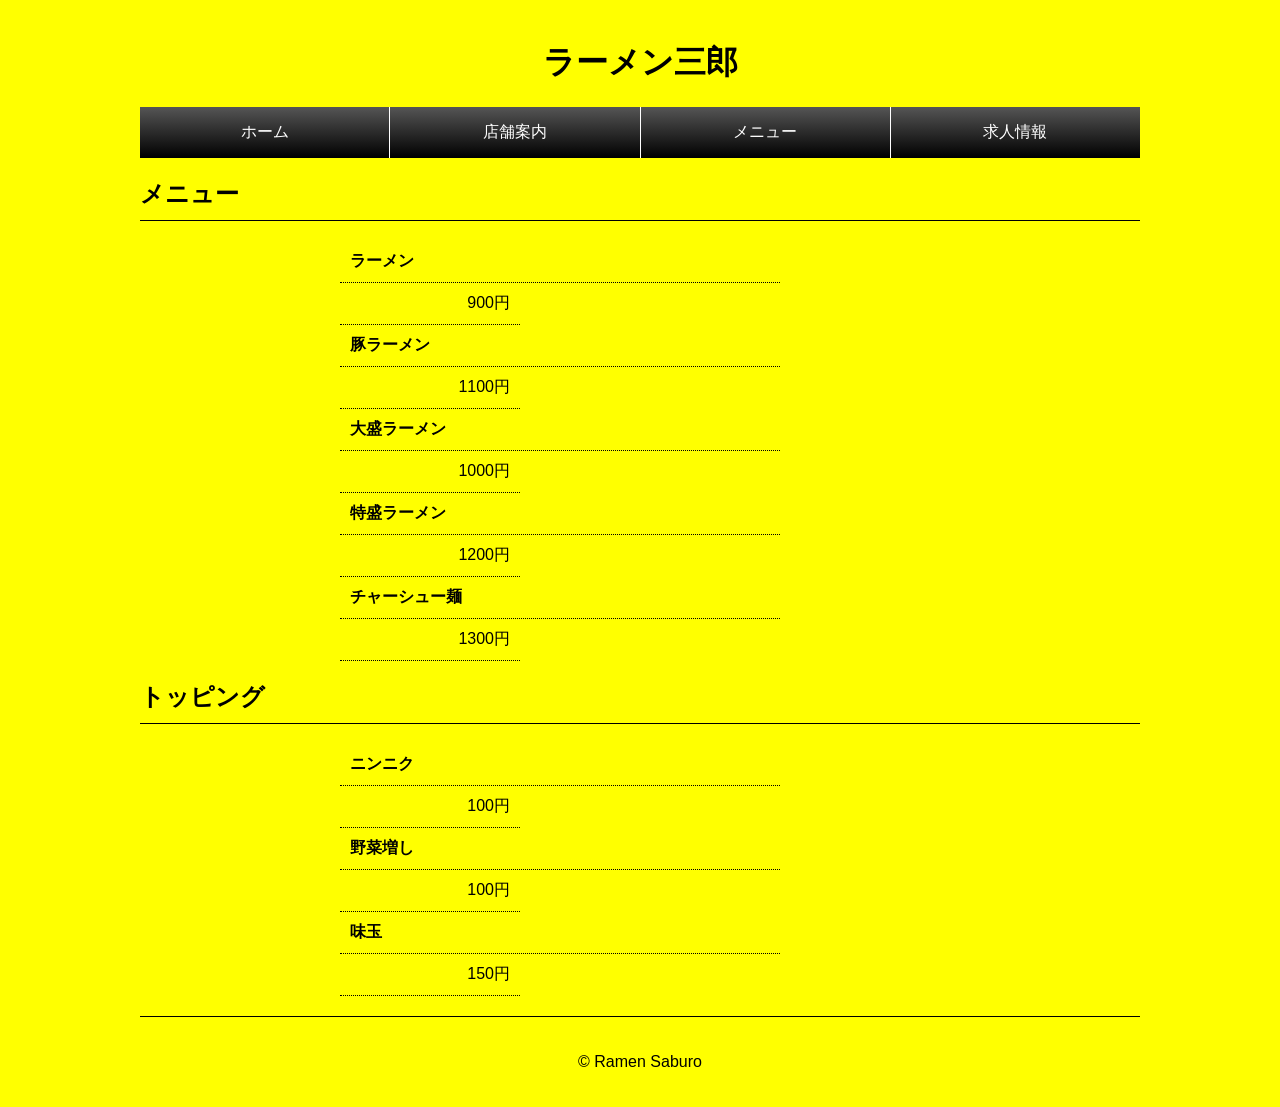
<file: menu.html>
<!DOCTYPE html>
<html lang="ja">
<head>
<meta charset="UTF-8">
<meta name="viewport" content="width=device-width, initial-scale=1.0">
<title>メニュー｜ラーメン三郎</title>
<link rel="stylesheet" href="style.css">
</head>
<body>
<div class="container">
<header>
<h1>ラーメン三郎</h1>
<ul class="navbar">
<li><a href="index.html">ホーム</a></li>
<li><a href="shop.html">店舗案内</a></li>
<li><a href="menu.html">メニュー</a></li>
<li><a href="recruit.html">求人情報</a></li>
</ul>
</header>
<main>
<h2>メニュー</h2>
<dl>
<dt>ラーメン</dt><dd>900円</dd>
<dt>豚ラーメン</dt><dd>1100円</dd>
<dt>大盛ラーメン</dt><dd>1000円</dd>
<dt>特盛ラーメン</dt><dd>1200円</dd>
<dt>チャーシュー麺</dt><dd>1300円</dd>
</dl>
<h2>トッピング</h2>
<dl>
<dt>ニンニク</dt><dd>100円</dd>
<dt>野菜増し</dt><dd>100円</dd>
<dt>味玉</dt><dd>150円</dd>
</dl>
</main>
<footer>
<p>&copy; Ramen Saburo</p>
</footer>
</div>
<script src="main.js"></script>
</body>
</html>
</file>
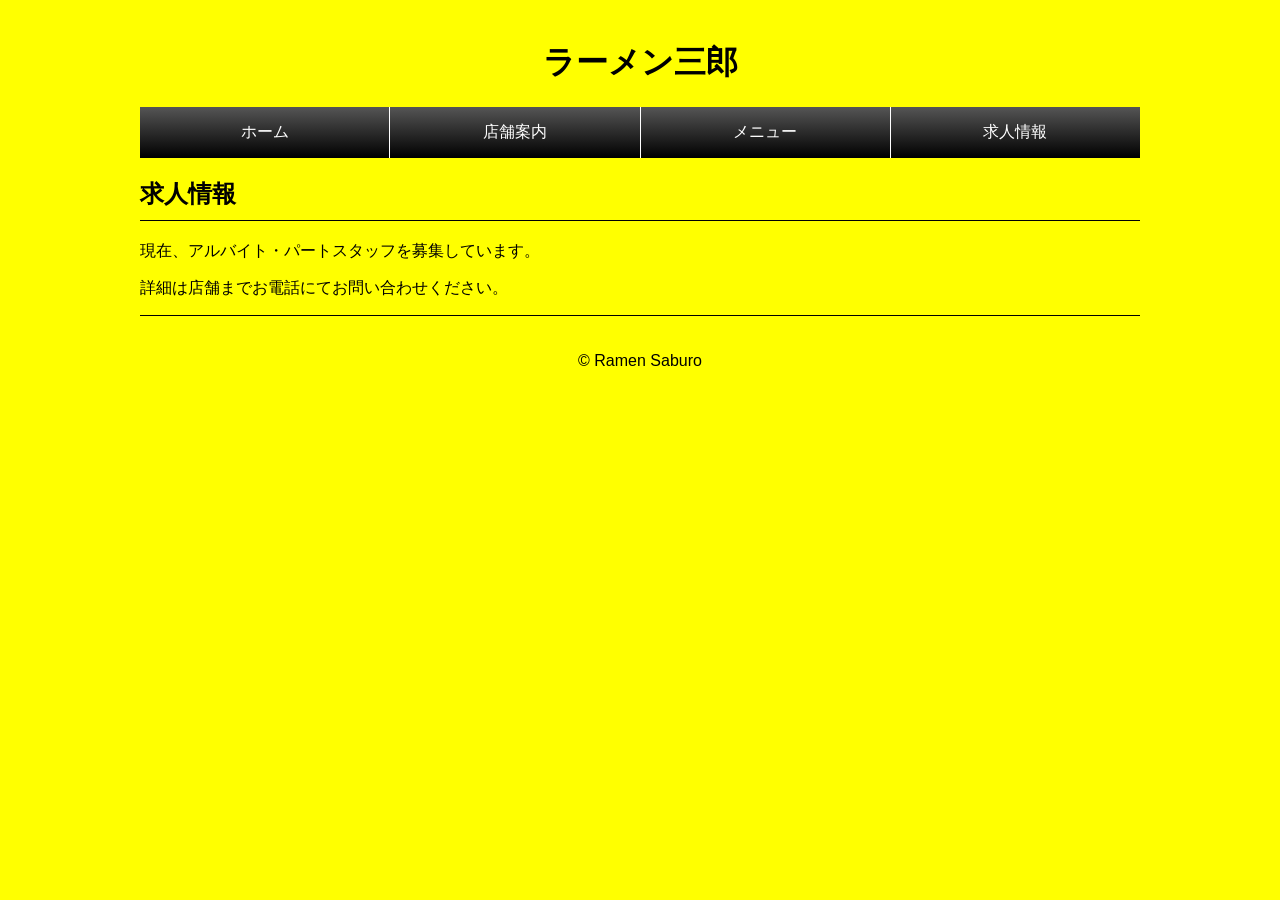
<file: recruit.html>
<!DOCTYPE html>
<html lang="ja">
<head>
<meta charset="UTF-8">
<meta name="viewport" content="width=device-width, initial-scale=1.0">
<title>求人情報｜ラーメン三郎</title>
<link rel="stylesheet" href="style.css">
</head>
<body>
<div class="container">
<header>
<h1>ラーメン三郎</h1>
<ul class="navbar">
<li><a href="index.html">ホーム</a></li>
<li><a href="shop.html">店舗案内</a></li>
<li><a href="menu.html">メニュー</a></li>
<li><a href="recruit.html">求人情報</a></li>
</ul>
</header>
<main>
<h2>求人情報</h2>
<p>現在、アルバイト・パートスタッフを募集しています。</p>
<p>詳細は店舗までお電話にてお問い合わせください。</p>
</main>
<footer>
<p>&copy; Ramen Saburo</p>
</footer>
</div>
<script src="main.js"></script>
</body>
</html>
</file>
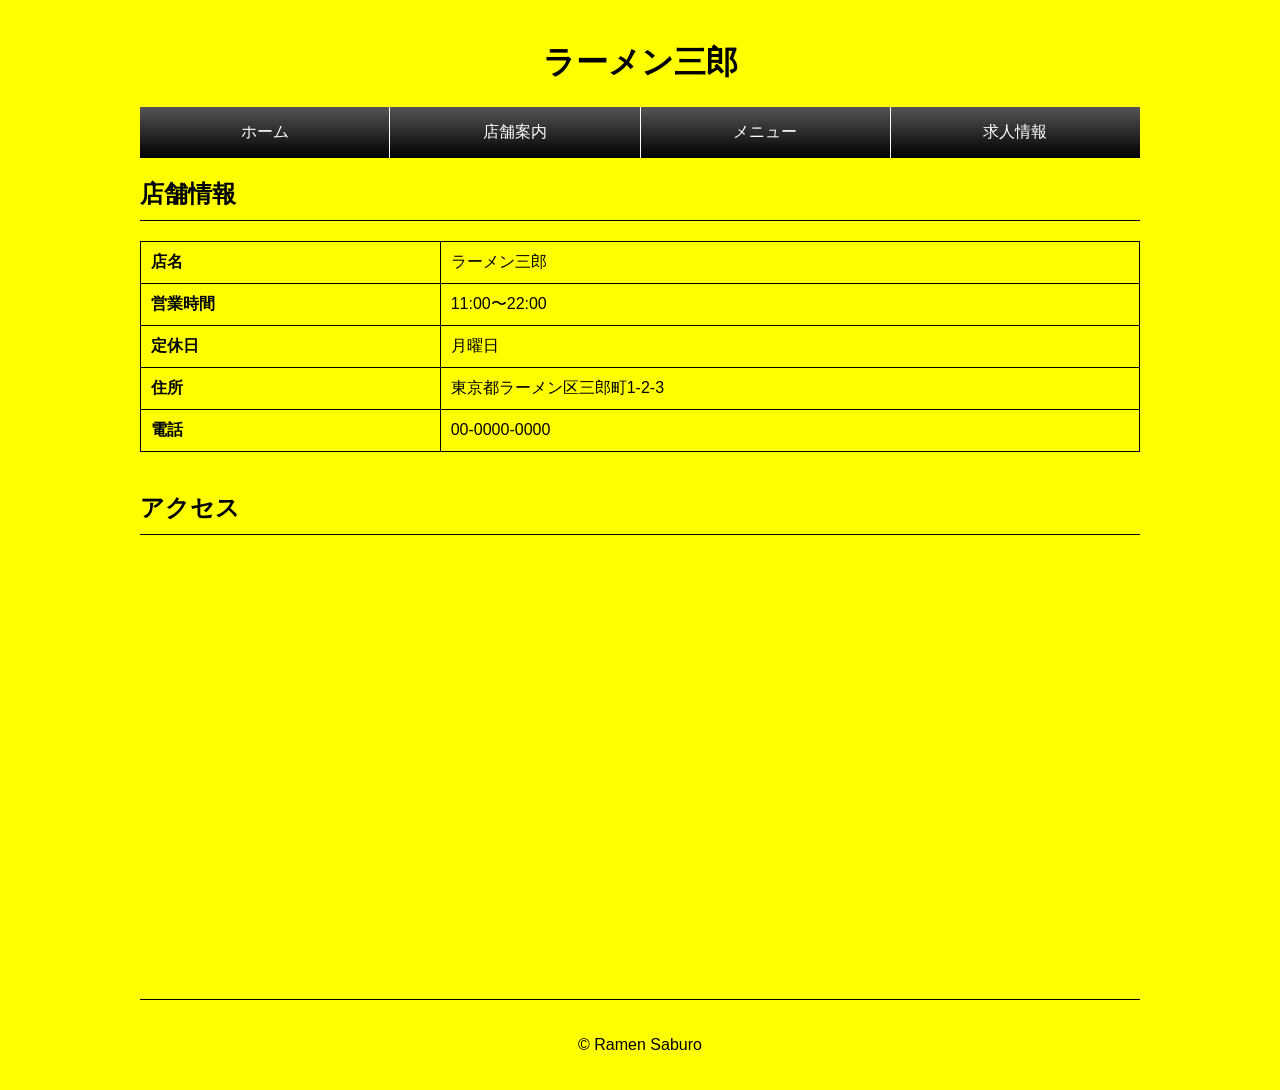
<file: shop.html>
<!DOCTYPE html>
<html lang="ja">
<head>
<meta charset="UTF-8">
<meta name="viewport" content="width=device-width, initial-scale=1.0">
<title>店舗案内｜ラーメン三郎</title>
<link rel="stylesheet" href="style.css">
</head>
<body>
<div class="container">
<header>
<h1>ラーメン三郎</h1>
<ul class="navbar">
<li><a href="index.html">ホーム</a></li>
<li><a href="shop.html">店舗案内</a></li>
<li><a href="menu.html">メニュー</a></li>
<li><a href="recruit.html">求人情報</a></li>
</ul>
</header>
<main>
<h2>店舗情報</h2>
<table>
<tbody>
<tr>
<th>店名</th>
<td>ラーメン三郎</td>
</tr>
<tr>
<th>営業時間</th>
<td>11:00〜22:00</td>
</tr>
<tr>
<th>定休日</th>
<td>月曜日</td>
</tr>
<tr>
<th>住所</th>
<td>東京都ラーメン区三郎町1-2-3</td>
</tr>
<tr>
<th>電話</th>
<td>00-0000-0000</td>
</tr>
</tbody>
</table>
<section id="access">
<h2>アクセス</h2>
<iframe src="https://www.google.com/maps/embed?pb=!1m18!1m12!1m3!1d3240.828030380878!2d139.7671248!3d35.6812362!2m3!1f0!2f0!3f0!3m2!1i1024!2i768!4f13.1!3m3!1m2!1s0x60188bfbd89f700b%3A0x277c49ba34ed38!2sTokyo%20Station!5e0!3m2!1sen!2sjp!4v1700000000000!5m2!1sen!2sjp" width="100%" height="400" style="border:0;" allowfullscreen="" loading="lazy" referrerpolicy="no-referrer-when-downgrade"></iframe>
</section>
</main>
<footer>
<p>&copy; Ramen Saburo</p>
</footer>
</div>
<script src="main.js"></script>
</body>
</html>
</file>
<file: style.css>
body {
background: #ffff00;
color: #000000;
font-family: sans-serif;
margin: 0;
padding: 0;
}

.container {
max-width: 1000px;
margin: auto;
padding: 20px;
}

img {
max-width: 100%;
display: block;
}

header {
text-align: center;
margin-bottom: 20px;
}

.navbar {
list-style-type: none;
padding: 0;
margin: 20px 0;
display: flex;
background: linear-gradient(#555, #000);
}

.navbar li {
flex: 1;
border-right: 1px solid #ffffff;
}

.navbar li:last-child {
border-right: none;
}

.navbar a {
display: block;
padding: 15px 0;
color: #ffffff;
text-decoration: none;
text-align: center;
}

.navbar a:hover {
background: rgba(255, 255, 255, 0.2);
}

a {
color: #0000ff;
}

main section {
margin-bottom: 40px;
}

h2 {
border-bottom: 1px solid #000000;
padding-bottom: 10px;
}

dl {
width: 100%;
max-width: 600px;
margin: 0 auto 20px auto;
display: flex;
flex-wrap: wrap;
}

dt {
width: 70%;
padding: 10px;
border-bottom: 1px dotted #000000;
font-weight: bold;
}

dd {
width: 30%;
margin: 0;
padding: 10px;
border-bottom: 1px dotted #000000;
text-align: right;
box-sizing: border-box;
}

table {
width: 100%;
border-collapse: collapse;
margin-bottom: 40px;
}

th, td {
border: 1px solid #000000;
padding: 10px;
text-align: left;
}

th {
width: 30%;
}

footer {
text-align: center;
padding-top: 20px;
border-top: 1px solid #000000;
}
</file>
